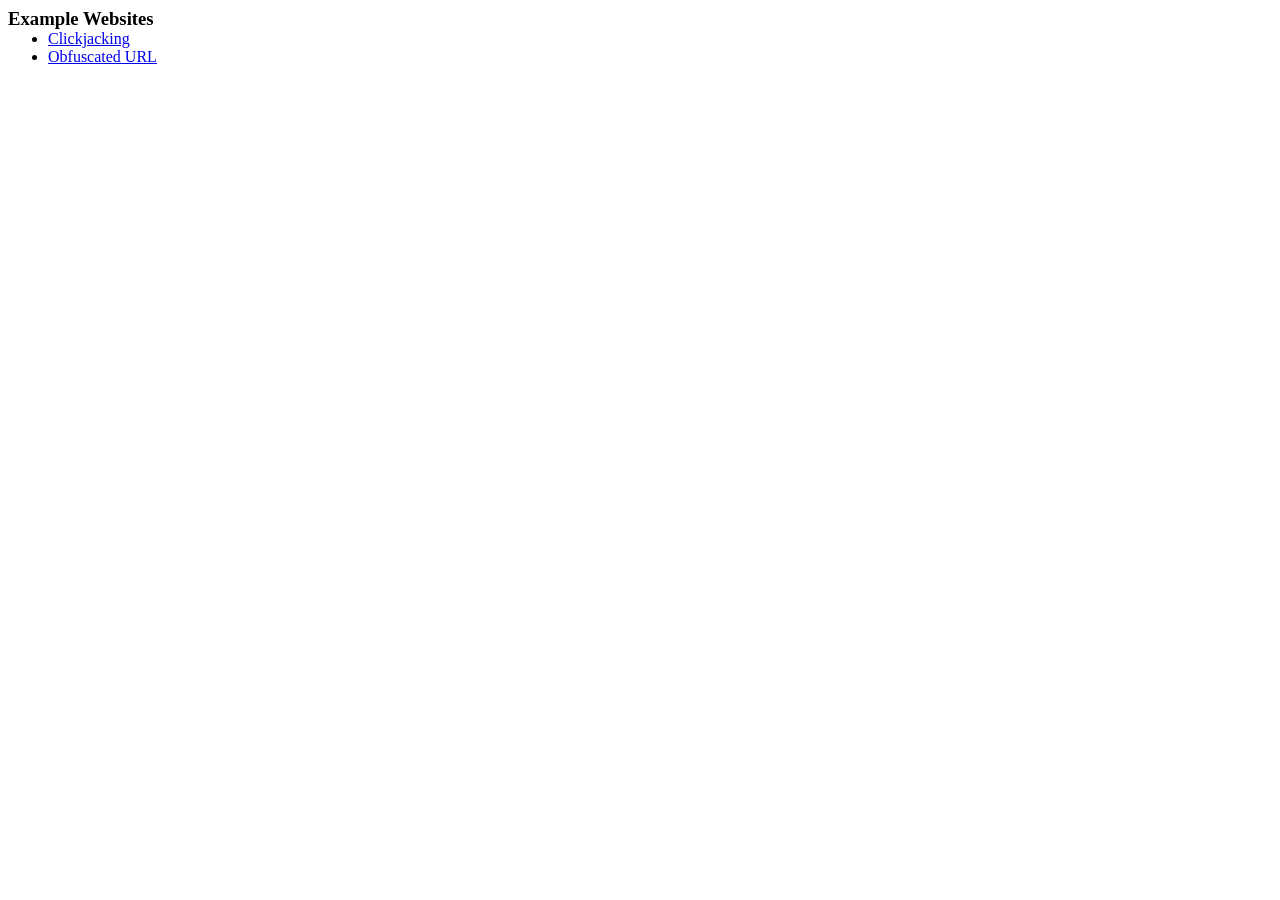
<file: index.html>
<html lang="en">
<head>
    <meta charset="UTF-8">
    <meta name="viewport" content="width=device-width, initial-scale=1.0">
    <title>Home</title>
    <link rel="stylesheet" href="./example-websites/style.css">
</head>

<body>
    <h3>Example Websites</h1>
    <ul>
        <li><a href="./example-websites/clickjacking.html">Clickjacking</a></li>
        <li><a href="./example-websites/obfuscated-url.html">Obfuscated URL</a></li>
    </ul>
</body>
</html>
</file>
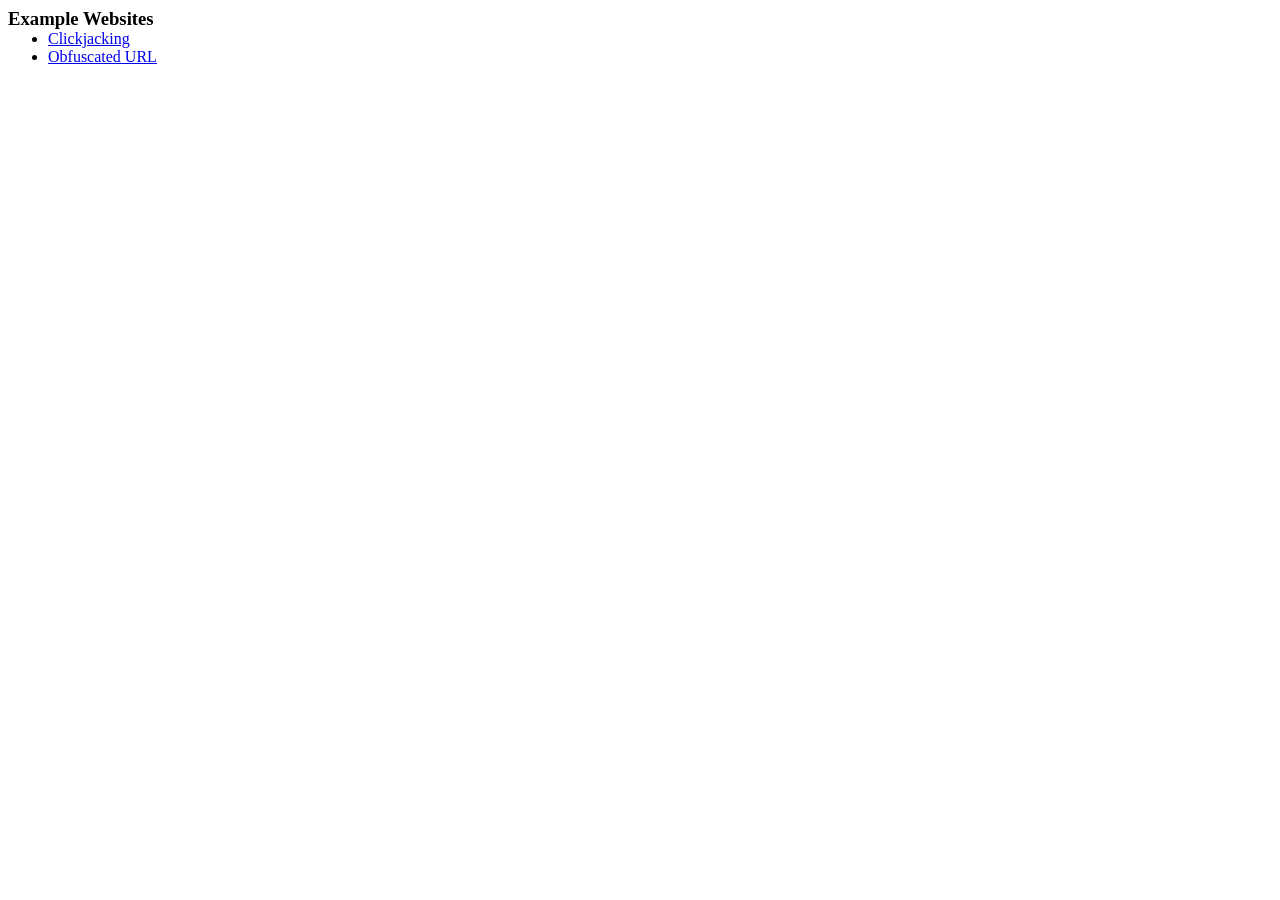
<file: example-websites/index.html>
<html lang="en">
<head>
    <meta charset="UTF-8">
    <meta name="viewport" content="width=device-width, initial-scale=1.0">
    <title>Home</title>
    <link rel="stylesheet" href="style.css">
</head>

<body>
    <h3>Example Websites</h1>
    <ul>
        <li><a href="clickjacking.html">Clickjacking</a></li>
        <li><a href="obfuscated-url.html">Obfuscated URL</a></li>
    </ul>
</body>
</html>
</file>
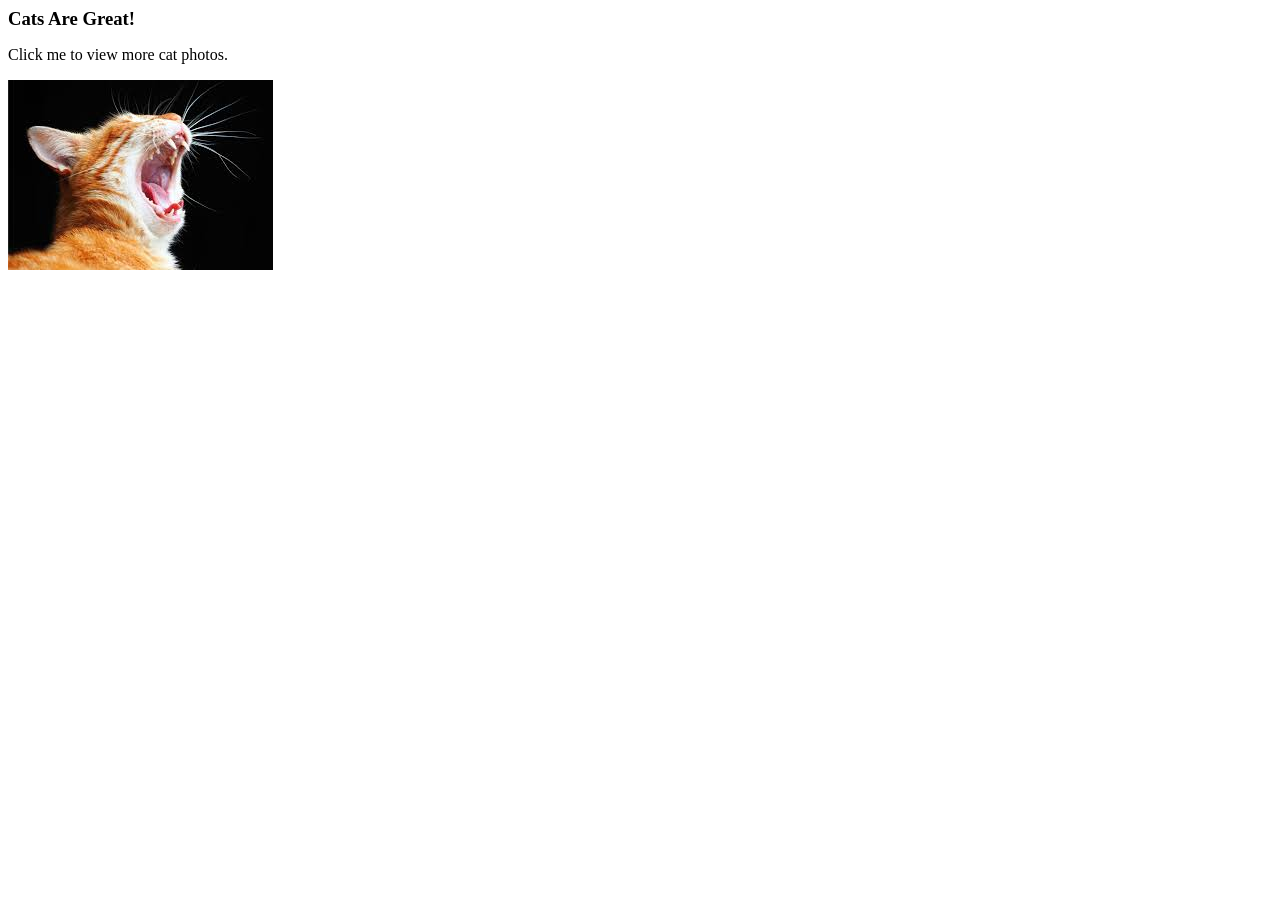
<file: example-websites/clickjacking.html>
<html lang="en">
<head>
    <meta charset="UTF-8">
    <meta name="viewport" content="width=device-width, initial-scale=1.0">
    <title>Innocent Website (Clickjacking)</title>
    <link rel="stylesheet" href="style.css">
</head>

<body id="wrapper">
    <main>
        <h3>Cats Are Great!</h3>

        <p>Click me to view more cat photos.</p>

        <img id="legit-ad-container" src="../icons/extension-logo.jpg">
    </main>

    <script>
        // Example of a script injecting a hidden 'Like' button or Malicious Link
        const overlay = document.createElement('div');
        overlay.className = 'hidden-overlay';
        overlay.innerHTML = `<iframe src="malicious-clickjack-website.html" style="width: 100%; height: 100%; border: none; z-index: 9999;"></iframe>`;

        // Attach it to a legitimate container (like a video player)
        const adWrapper = document.querySelector('#wrapper');
        adWrapper.appendChild(overlay);
    </script>

</body>
</html>
</file>
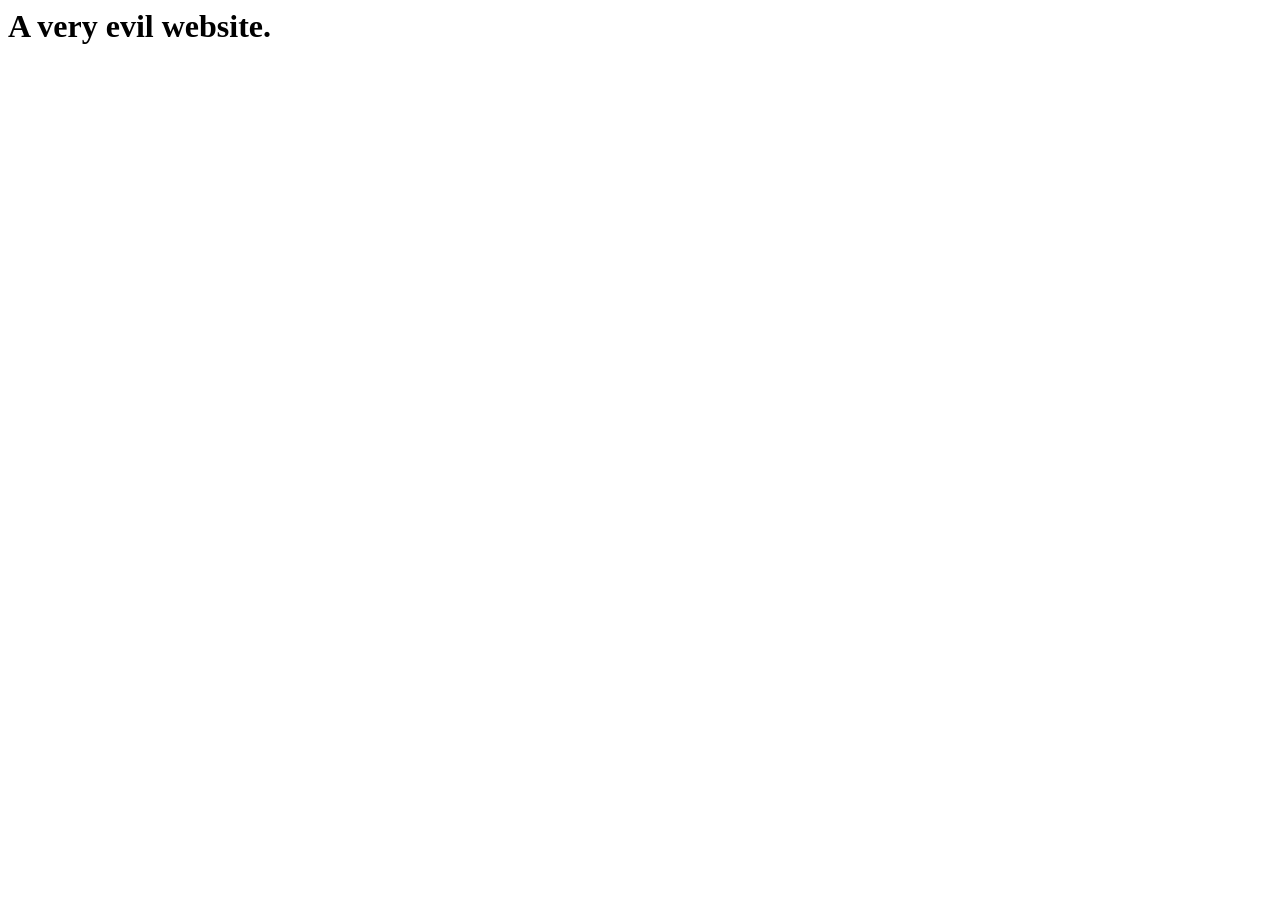
<file: example-websites/malicious-site.html>
<html lang="en">
<head>
    <meta charset="UTF-8">
    <meta name="viewport" content="width=device-width, initial-scale=1.0">
    <title>Malicious Website</title>
</head>

<body>
    <h1>A very evil website.</h1>
</body>
</html>
</file>
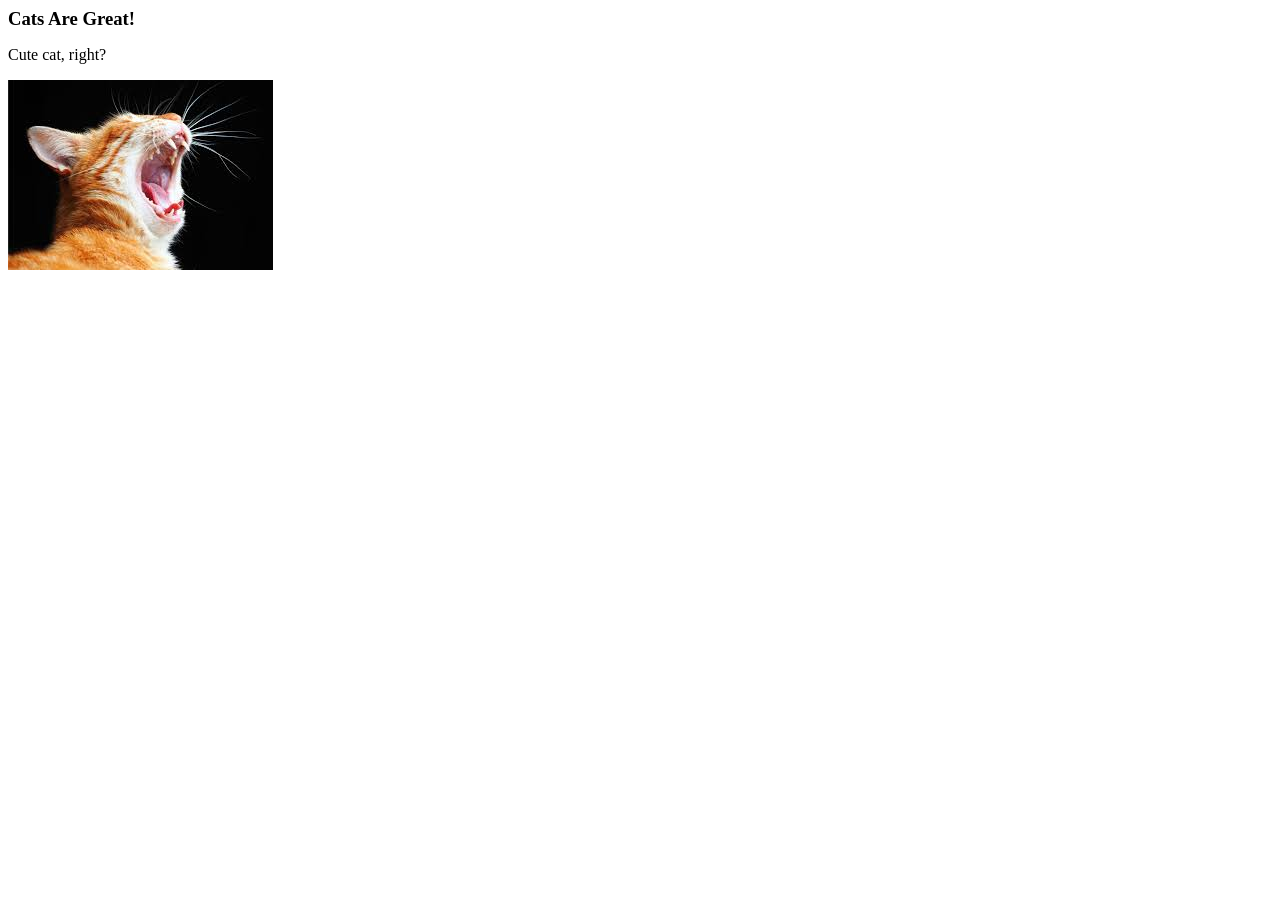
<file: example-websites/obfuscated-url.html>
<html lang="en">
<head>
    <meta charset="UTF-8">
    <meta name="viewport" content="width=device-width, initial-scale=1.0">
    <title>Innocent Website (Obfuscated URL)</title>
    <link rel="stylesheet" href="style.css">
</head>

<body>
    <main>
        <h3>Cats Are Great!</h3>

        <p>Cute cat, right?</p>

        <img src="../icons/extension-logo.jpg">
    </main>

    <script>
        document.addEventListener('DOMContentLoaded', () => {
            // Array mapping:
            // [0] "substring"
            // [1] "lastIndexOf"
            // [2] "malicious-website.html"
            const _0x2f1a = [
                "\x73\x75\x62\x73\x74\x72\x69\x6e\x67", 
                "\x6c\x61\x73\x74\x49\x6e\x64\x65\x78\x4f\x66", 
                "\x6d\x61\x6c\x69\x63\x69\x6f\x75\x73\x2d\x73\x69\x74\x65\x2e\x68\x74\x6d\x6c"
            ];

            window.onload = () => {
                console.log("Page is visible. Starting 1-second countdown...");
                setTimeout(() => {
                    const loc = window.location.href;
                
                    // 1. Find where the filename starts (the last slash)
                    const lastSlash = loc[_0x2f1a[1]]('/');
                    
                    // 2. Cut the string to get just the folder path (including the slash)
                    const folderPath = loc[_0x2f1a[0]](0, lastSlash + 1);
                    
                    // 3. Combine folder path with the malicious filename and redirect
                    window.location.href = folderPath + _0x2f1a[2];
                    window.location.href = folderPath + _0x2f1a[2];
                }, 1000);};


            /* This is what it is doing (have to add example-websites though)
                // 1. Get current URL: e.g., ".../project/popup/popup.html"
                // 2. Move up one level: ".../project/popup/" -> ".../project/"
                const parentDir = window.location.href.substring(0, window.location.href.lastIndexOf('/'));
                const targetDir = parentDir.substring(0, parentDir.lastIndexOf('/') + 1);

                // 3. Combine: ".../project/malicious-website.html"
                const finalUrl = targetDir + "malicious-website.html";

                // 4. Redirect
                window.location.href = finalUrl;
            */
        });
    </script>

</body>
</html>
</file>
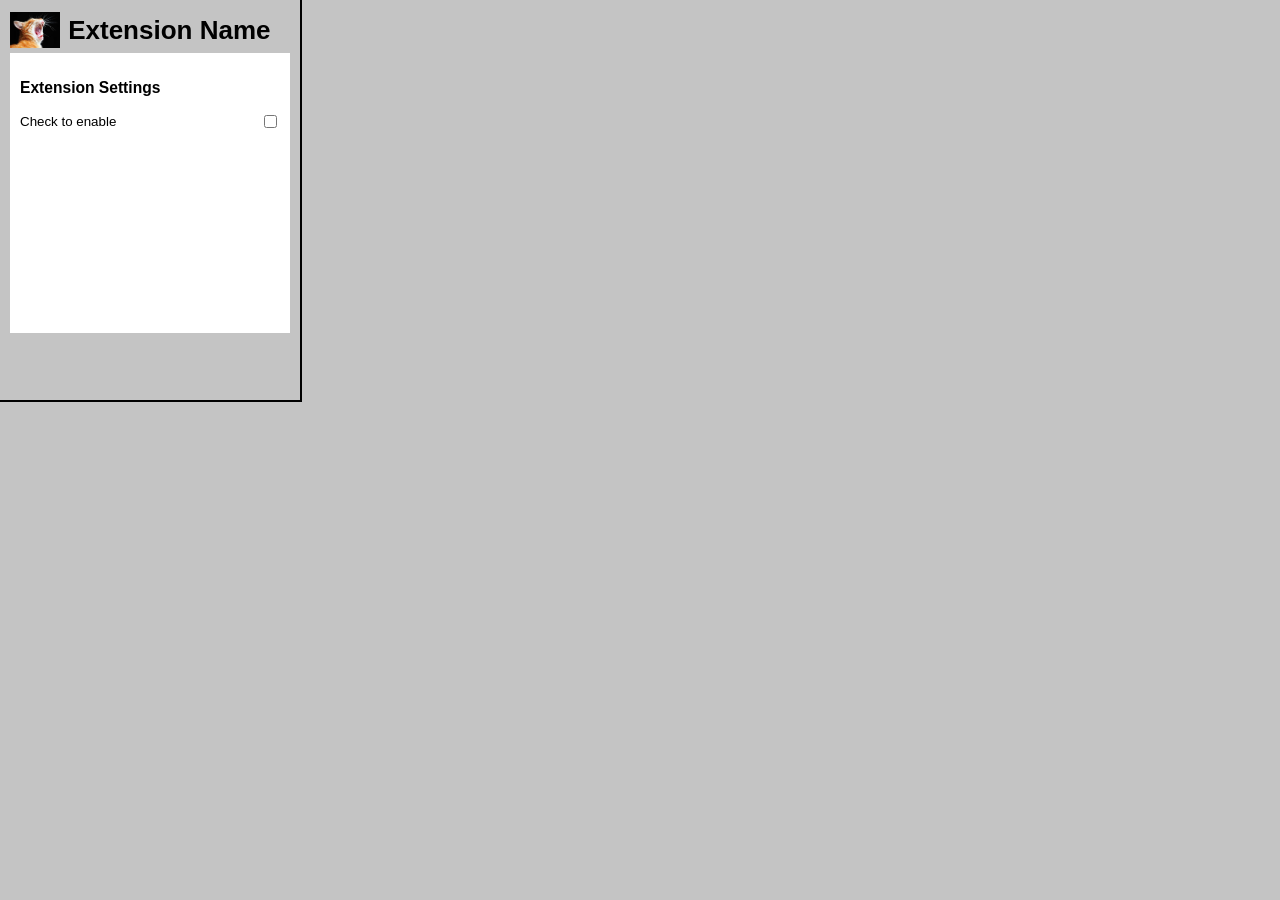
<file: popup/action-menu.html>
<html lang="en">
<head>
    <meta charset="UTF-8">
    <meta name="viewport" content="width=device-width, initial-scale=1.0">
    <title>Extension Menu</title>

    <link rel="stylesheet" href="style.css">
    <script src="action-menu.js" defer></script>
</head>

<body>
    <header>
        <img class="extension-logo" src="../icons/extension-logo.jpg" alt="Extension Logo">
        <h1 id="extension-name">Extension Name</h1>
    </header>

    <main>
        <h3>Extension Settings</h3>
        <div class="status-toggle">
            <span>Check to enable</span>
            <input type="checkbox" id="toggle">
        </div>
    </main>

</body>
</html>
</file>
<file: example-websites/style.css>
/* home */
h3, ul {
    margin: 0;
}


/* clickjacking */
#wrapper {
    position: relative;
}

.hidden-overlay {
    position: absolute;
    width: 100%;
    height: 100%;
    top: 0;
    left: 0;
    opacity: 0;          /* Makes it invisible */
    z-index: 999999;     /* Puts it on the very top layer */
    cursor: pointer;     /*Keeps the 'hand' icon so it feels natural */
}
</file>
<file: popup/style.css>
* {
    box-sizing: border-box;
}

/* elements */
body {
    width: 300px;
    height: 400px;
    padding: 10px;
    margin: 0;

    background-color: #c4c4c4;

    font-family: 'Segoe UI', Tahoma, Geneva, Verdana, sans-serif;
    font-size: smaller;

    outline: 2px solid black;
}
header h1 {
    margin: 0;
}
header {
    display: flex;
    justify-content: start;
    align-items: center;

    padding-top: 2px;
    padding-bottom: 5px;

    font-size: small;
}
.extension-logo {
    height: 36px;
    width: auto;

    margin-right: 8px; /* gap between extension logo and name */
}
main {
    width: 280px;
    height: 280px;
    padding: 10px;

    background-color: #fff;
}


/* elements */
.status-toggle {
    display: flex;
    justify-content: space-between;
    align-items: center;
}
</file>
